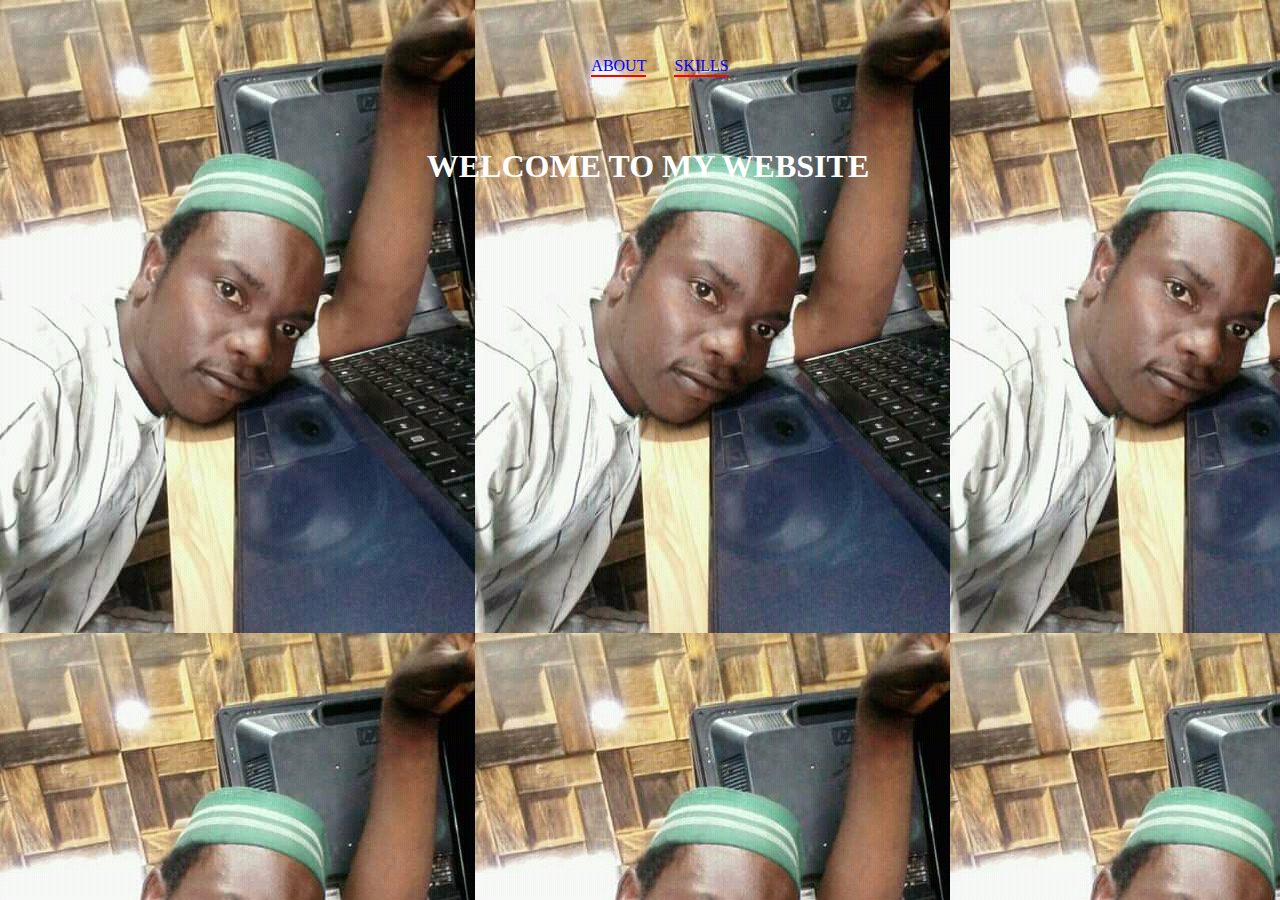
<file: Index.html>
<!DOCTYPE html>
<html lang="en">
<head>
    <meta charset="UTF-8">
    <meta http-equiv="X-UA-Compatible" content="IE=edge">
    <meta name="viewport" content="width=device-width, initial-scale=1.0">
    <link href="https://cdn.jsdelivr.net/npm/bootstrap@5.0.2/dist/css/bootstrap.min.css"
     rel="stylesheet" integrity="sha384-EVSTQN3/azprG1Anm3QDgpJLIm9Nao0Yz1ztcQTwFspd3yD65VohhpuuCOmLASjC"
     crossorigin="anonymous">
     <link rel="stylesheet" href="index.css">
    <title>HOME</title>
</head>
<body>
             <nav class="nav">
                <div class="nav1">
                    <ul>
                        <li><a href="About.html">ABOUT</a></li>
                        <li><a href="Skills.html">SKILLS</a></li>
                    </ul>
                </div>
             </nav>
             <div class="main">
                 <h1>WELCOME TO MY WEBSITE</h1>
             </div>
               <!---JAVASCRIPT CDN--->
    <script src="https://cdn.jsdelivr.net/npm/bootstrap@5.0.2/dist/js/bootstrap.bundle.min.js"
     integrity="sha384-MrcW6ZMFYlzcLA8Nl+NtUVF0sA7MsXsP1UyJoMp4YLEuNSfAP+JcXn/tWtIaxVXM"
     crossorigin="anonymous">
    </script>
</body>
</html>
</file>
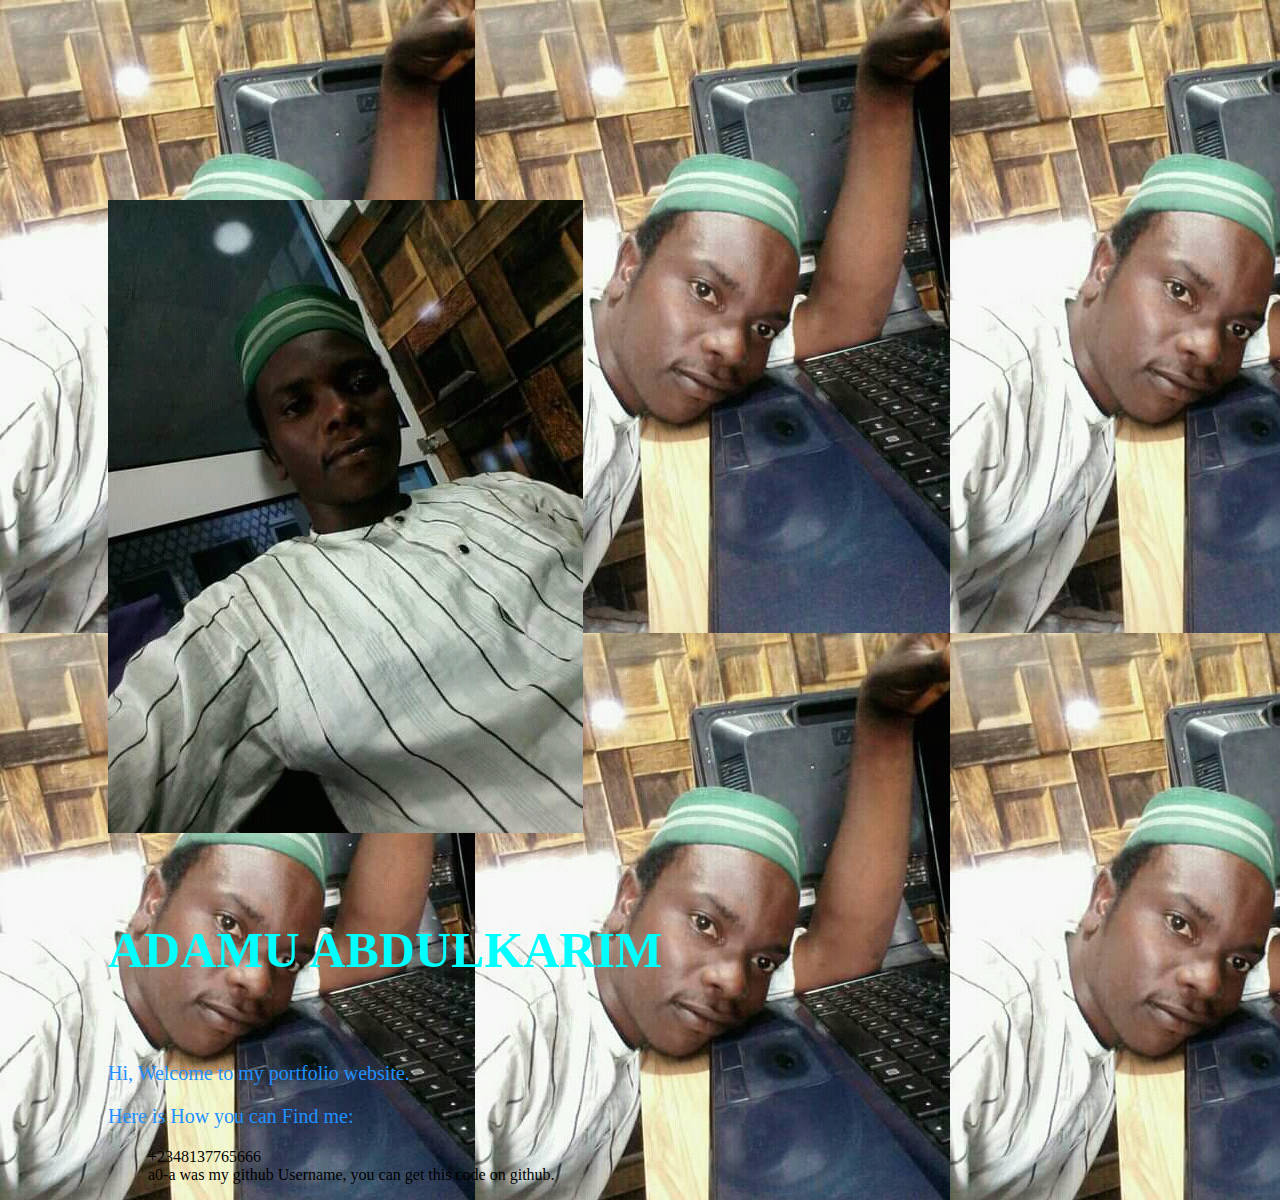
<file: About.html>
<!DOCTYPE html>
<html lang="en">
<head>
    <meta charset="UTF-8">
    <meta http-equiv="X-UA-Compatible" content="IE=edge">
    <meta name="viewport" content="width=device-width, initial-scale=1.0">
    <link rel="stylesheet" href="about.css">
    <link href="https://cdn.jsdelivr.net/npm/bootstrap@5.0.2/dist/css/bootstrap.min.css"
    rel="stylesheet" integrity="sha384-EVSTQN3/azprG1Anm3QDgpJLIm9Nao0Yz1ztcQTwFspd3yD65VohhpuuCOmLASjC"
    crossorigin="anonymous">
    <title>About Me</title>
</head>
<body>
    

    <div class="card mb-3" style="max-width: 840px;">
        <div class="row g-0">
          <div class="col-md-4">
            <img src="img/Adamu2.jpg" class="img-fluid rounded-start" alt="...">
          </div>
          <div class="col-md-8">
            <div class="card-body">
              <h5 class="card-title">ADAMU ABDULKARIM</h5>
              <p class="card-text">Hi, Welcome to my portfolio website.</p>
              <p class="card-text">Here is How you can Find me:</p>
              <ul>
                  <li>+2348137765666</li>
                  <li>a0-a was my github Username, you can get this code on github.</li>
              </ul>
              
            </div>
          </div>
        </div>
      </div>
    


        <!---JAVASCRIPT CDN--->
     <script src="https://cdn.jsdelivr.net/npm/bootstrap@5.0.2/dist/js/bootstrap.bundle.min.js"
     integrity="sha384-MrcW6ZMFYlzcLA8Nl+NtUVF0sA7MsXsP1UyJoMp4YLEuNSfAP+JcXn/tWtIaxVXM"
     crossorigin="anonymous">
    </script>
</body>
</html>
</file>
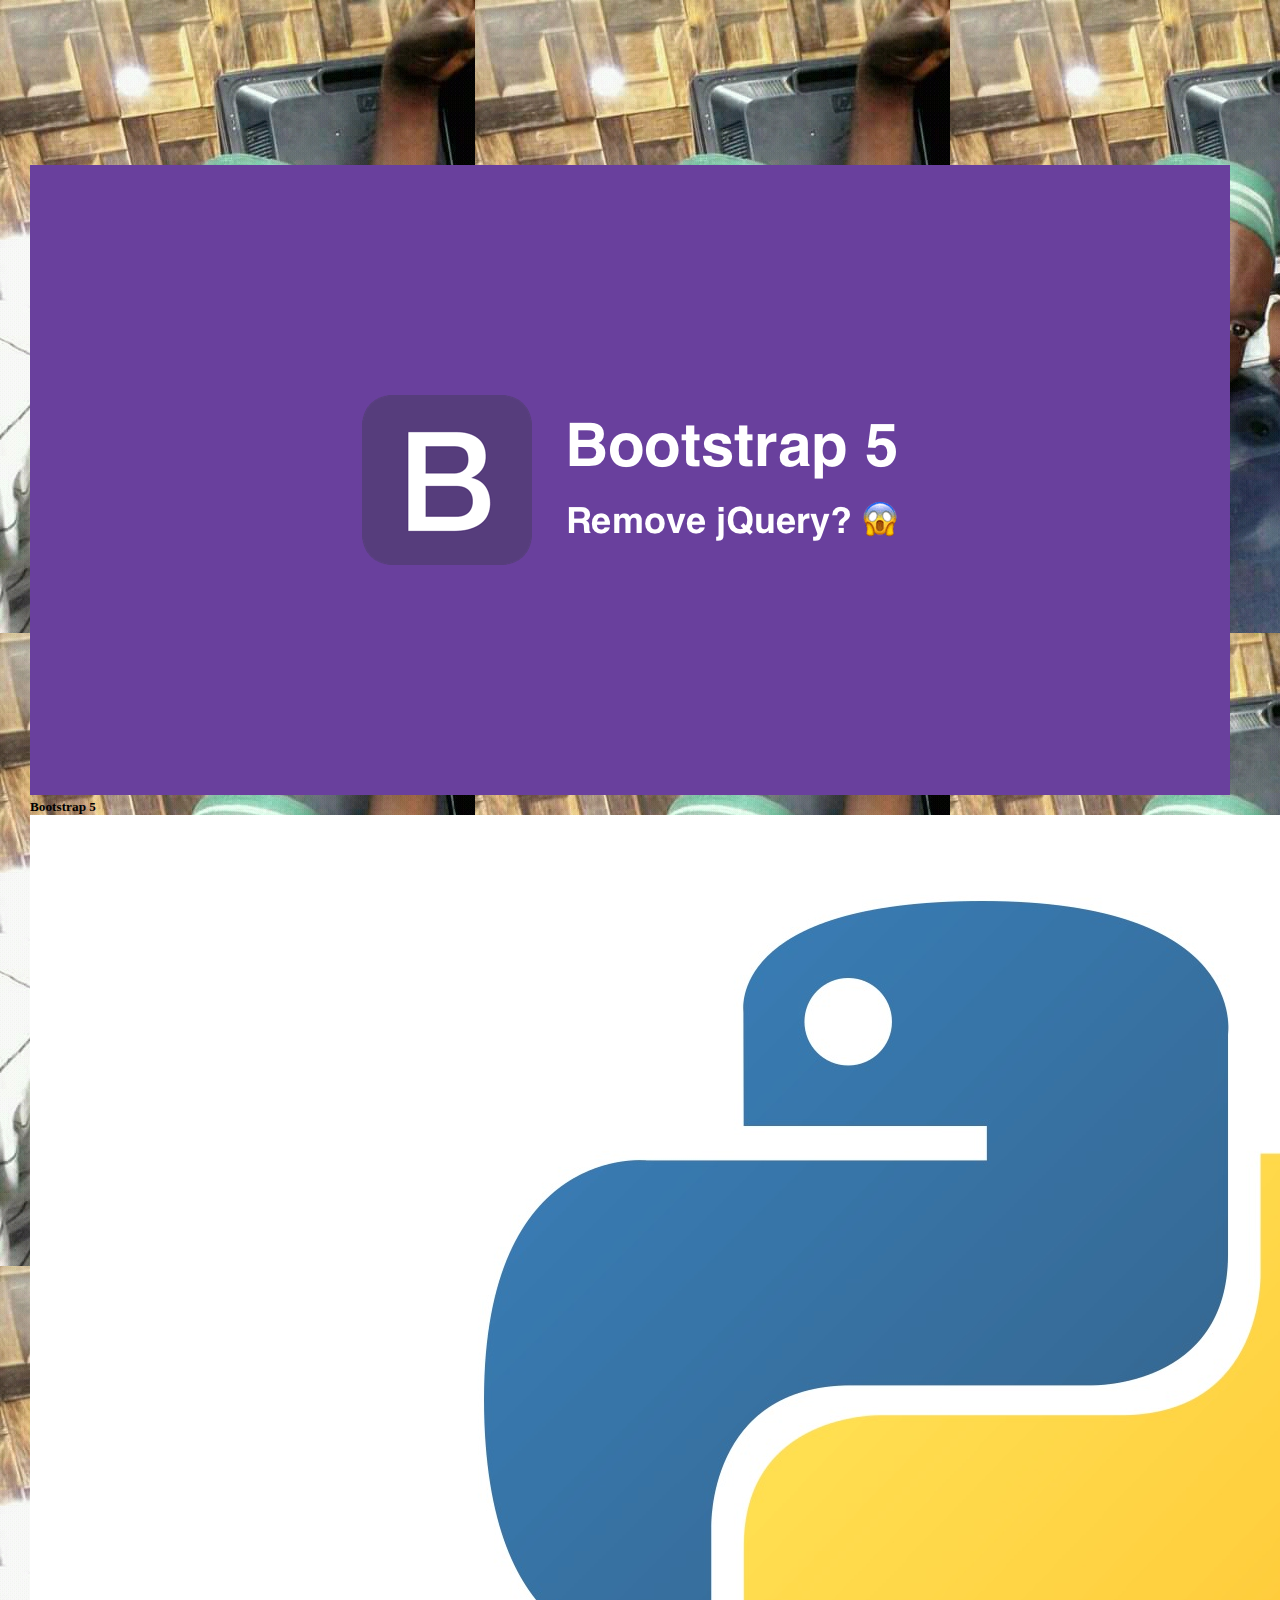
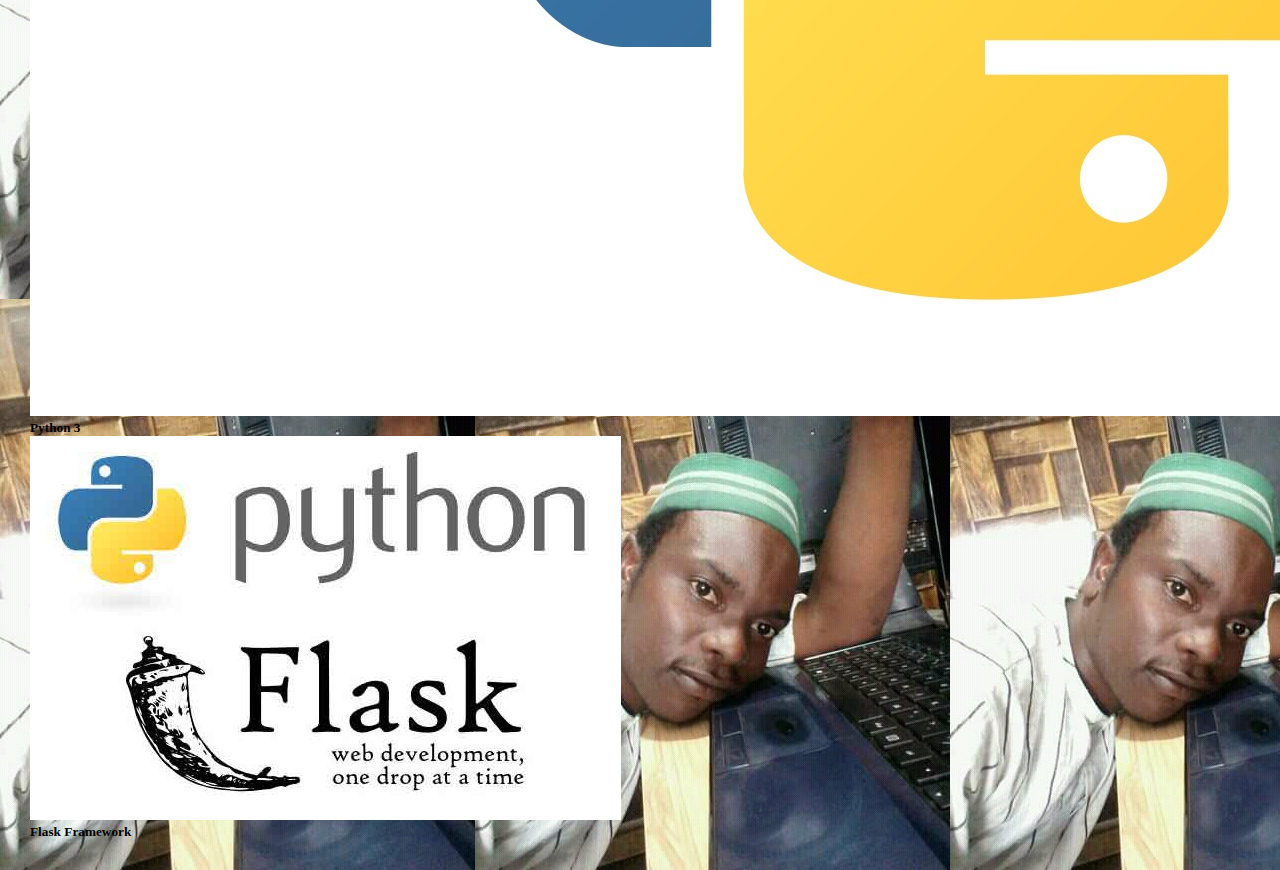
<file: Skills.html>
<!DOCTYPE html>
<html lang="en">
<head>
    <meta charset="UTF-8">
    <meta http-equiv="X-UA-Compatible" content="IE=edge">
    <meta name="viewport" content="width=device-width, initial-scale=1.0">
    <link href="https://cdn.jsdelivr.net/npm/bootstrap@5.0.2/dist/css/bootstrap.min.css"
     rel="stylesheet" integrity="sha384-EVSTQN3/azprG1Anm3QDgpJLIm9Nao0Yz1ztcQTwFspd3yD65VohhpuuCOmLASjC"
     crossorigin="anonymous">
     <link rel="stylesheet" href="skills.css">
    <title>skilss</title>
</head>
<body>
    <div class="card-group">
        <div class="card">
          <img src="img/Bootstrap 5.png" class="card-img-top" alt="...">
          <div class="card-body">
            <h5 class="card-title">Bootstrap 5</h5>
          </div>

        </div>
        <div class="card">
          <img src="img/python3.jpg" class="card-img-top" alt="...">
          <div class="card-body">
            <h5 class="card-title">Python 3</h5>
          </div>

        </div>
        <div class="card">
          <img src="img/Flask.jpg" class="card-img-top" alt="...">
          <div class="card-body">
            <h5 class="card-title">Flask Framework</h5>
          </div>

        </div>
      </div>


                       <!---JAVASCRIPT CDN--->
    <script src="https://cdn.jsdelivr.net/npm/bootstrap@5.0.2/dist/js/bootstrap.bundle.min.js"
    integrity="sha384-MrcW6ZMFYlzcLA8Nl+NtUVF0sA7MsXsP1UyJoMp4YLEuNSfAP+JcXn/tWtIaxVXM"
    crossorigin="anonymous"></script>
</body>
</html>
</file>
<file: index.css>
body {
    background-image: url("img/Adamu.jpg");
    background-color: #cccccc;
   }


.nav{
    display: flex;
    padding: 2% 6%;
}


.nav .nav1{
    flex: 1;
    text-align: center;
}

.nav .nav1 ul li{
    list-style: none;
    display: inline-block;
    padding: 8px 12px;
    position: relative;
}

.nav .nav1 ul li a{
    text-decoration: none;
    color: blue;
    cursor: pointer;
}

.nav .nav1 ul li::after{
    content: '';
    width: 100%;
    height: 2px;
    background-color: red;
    display: block;
    margin: auto;
    font-family: Arial, Helvetica, sans-serif;
}

.nav .nav1 ul li:hover::after{
     width: 100%;
}

.main{
    width: 100%;
    color: white;
    position: absolute;
    text-align: center;
}

.main h1{
    top: 50%;
    left: 50%;
    transform: translate(-50% -50%);
    text-align: center;
}
</file>
<file: about.css>
body {
    background-image: url("img/Adamu.jpg");
    background-color: #cccccc;
   }

.card{
    margin-top: 200px;
    margin-left: 100px;
}


.col-md-8 h5 {
    font-size: 50px;
    color: aqua;
}

.col-md-8 p{
    font-size: 20px;
    color: dodgerblue;
    
}

.col-md-8 ul li{
    list-style: none;
}
</file>
<file: skills.css>
*{
  margin: 0;
  padding: 0;
}

body {
  background-image: url("img/Adamu.jpg");
  background-color: #cccccc;
 }

.card-group{
  margin-top: 135px;
  padding: 30px;
}

.card{
  margin-right: 40px;
}
</file>
